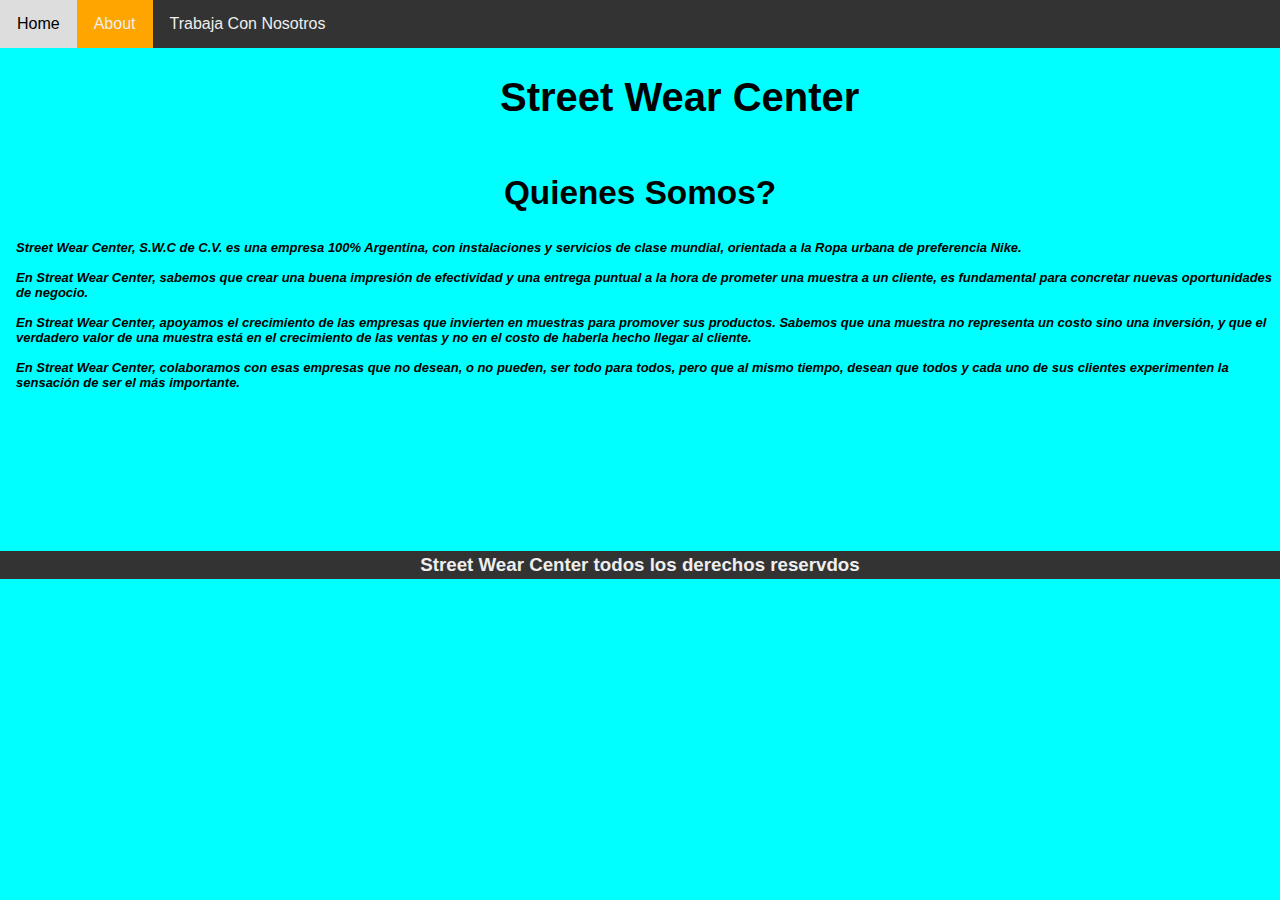
<file: about.html>
<!DOCTYPE html>
<html lang="en">
<head>
    <meta charset="UTF-8">
    <meta http-equiv="X-UA-Compatible" content="IE=edge">
    <meta name="viewport" content="width=device-width, initial-scale=1.0">
    <link href="estilo.css" rel="stylesheet" type="text/css">
    <title>Street Wear Center</title>
</head>
<body>
    <header id="head">
        <nav id="topnav">
            <a href="index.html" id="home">Home</a>
            <a href="about.html" id="about" class="active">About</a>
            <a href="Formulario.html" id="form">Trabaja Con Nosotros</a>
        </nav>
        <section id="top">
            <h1 id="title">Street Wear Center</h1>
            <h2 id="subtitle">Quienes Somos?</h2>
        </section>
        <section>
            <h4 id="quienes">Street Wear Center, S.W.C de C.V. es una empresa 100% Argentina, con instalaciones y servicios de clase mundial, orientada a la Ropa urbana de preferencia Nike.<br>
                <br>
                En Streat Wear Center, sabemos que crear una buena impresión de efectividad y una entrega puntual a la hora de prometer una muestra a un cliente, es fundamental para  concretar nuevas oportunidades de negocio.<br>
                <br>
                En Streat Wear Center, apoyamos el crecimiento de las empresas que invierten en muestras para promover sus productos. Sabemos que una muestra no representa un costo sino una inversión, y que el verdadero valor de una muestra está en el crecimiento de las ventas y no en el costo de haberla hecho llegar al cliente.<br>
                <br>
                En Streat Wear Center, colaboramos con esas empresas que no desean, o no pueden, ser todo para todos, pero que al mismo tiempo, desean que todos y cada uno de sus clientes experimenten la sensación de ser el más importante.
                <br>                                                                                                                                                                                                                          </h4>
        </section>
    </header>
    <br>
    <br>
    <br>
    <br>
    <br>
    <br>
    <br>
    <br>

    <footer class="nashe">
        <h3 class="nashent">Street Wear Center todos los derechos reservdos</h3>
    </footer>
</body>
</html>
</file>
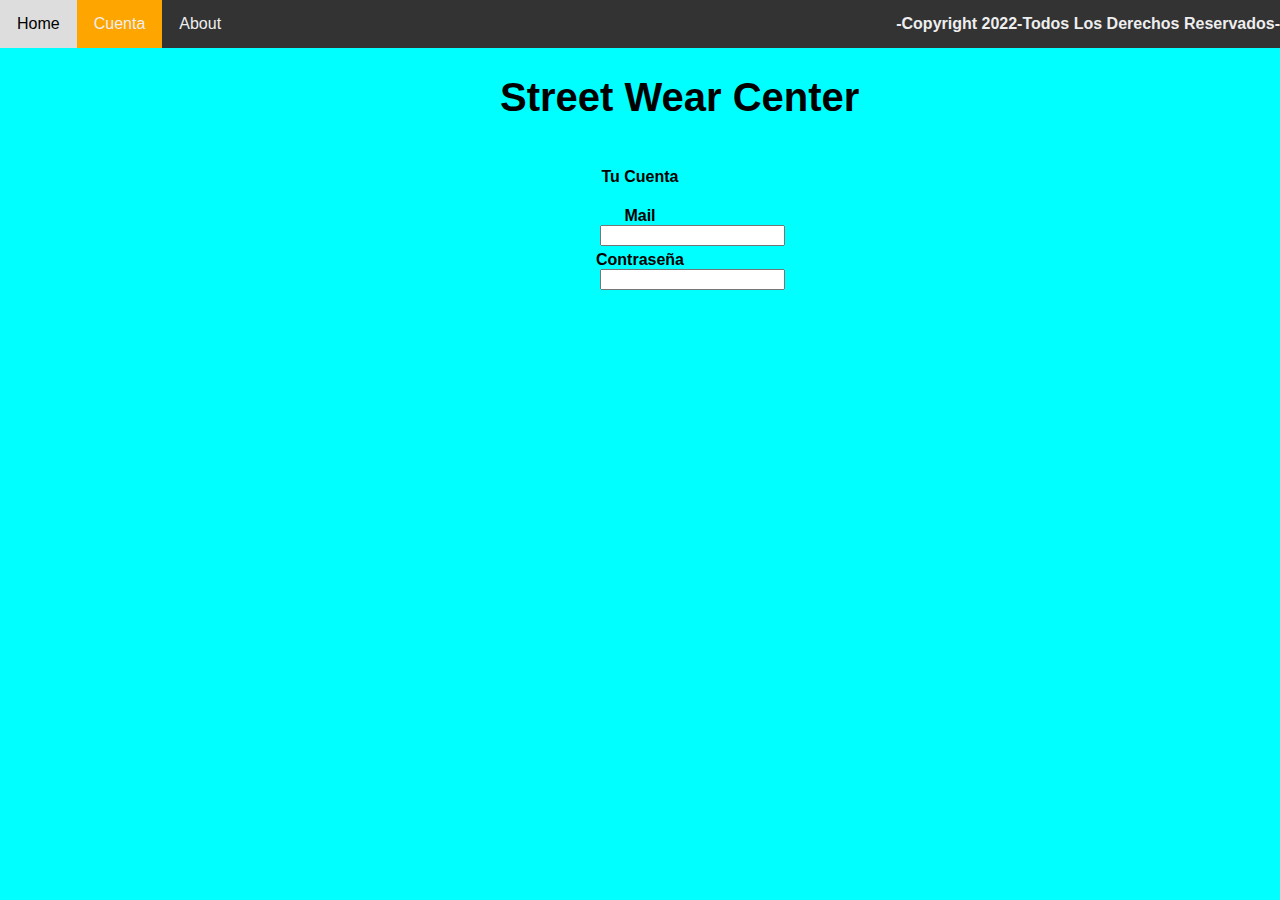
<file: cuenta.html>
<!DOCTYPE html>
<html lang="en">
<head>
    <meta charset="UTF-8">
    <meta http-equiv="X-UA-Compatible" content="IE=edge">
    <meta name="viewport" content="width=device-width, initial-scale=1.0">
    <link href="estilo.css" rel="stylesheet" type="text/css">
    <title>Street Wear Center</title>
</head>
<body>
    <header id="head">
        <nav id="topnav">
            <a href="index.html" id="home" >Home</a>
            <a href="cuenta.html" id="news" class="active">Cuenta</a>
            <a href="about.html" id="about">About</a>
            <h4 id="Copyright">-Copyright 2022-Todos Los Derechos Reservados-</h4>
        </nav>
    </header>
        <section id="top">
            <h1 id="title">Street Wear Center</h1>
        </section>
        <section id="top">
            <h4 id="acs">Tu Cuenta</h4>
        </section>
        <section>
                <form>
                    <h4 id="mail">Mail</h4>
                    <input type="email" required="" id="email">
                    <h4 id="mail1">Contraseña</h4>
                    <input type="password" required id="pass">
                </form>
        </section>
</body>
</html>
</file>
<file: estilo.css>
/*Define el colol, el margen y la tipografia del body*/  
body {
margin: 0%;
font-family: 'Segoe UI', Tahoma, Geneva, Verdana, sans-serif;
background-color: cyan;
}
body ::-webkit-scrollbar {
    width: 7px;
    background-color: #333;
}
/*Fin de la definicion del body*/  

/*Agrega la barra de navegacion y sus respectivos colores*/
    #topnav {
    overflow: hidden;
    background-color: #333;
    }

    #topnav a {
    float: left;
    padding: 15px 17px;
    color: #eee;
    text-align: center;
    text-decoration: none;
    font-size: medium;
    text-shadow: black 6pxa;
    }

    #topnav a:hover{
    background-color: #ddd;
    color: #000;
    cursor: pointer;
    transition: .3s ease all;
    }
    #topnav a.active{
    background-color: orange;
    color: #eee;
    }

    #Copyright{
    color: #eee;
    text-align: right;
    overflow: hidden;
    margin: 0px;
    margin-top: 15px;
    }
/*Fin de la barra de navegacion*/

/*Define el titulo y sus variantes, tambien se define el quienes somos del abaout.html*/
        #title {
        font-size: 30pt;
        text-align: center;
        transition: .3s ease all;
        display:inline-block;
        align-items: center;
        justify-content: center;
        margin-left: 500px;
        }

        #title:hover{
        color: orange;
        transform: scale(1.2);
        }

        #subtitle {
        font-size: 25pt;
        text-align: center;
        }
        #quienes {
        font-size: small;
        padding-left: 16px;
        font-family: 'Segoe UI', Tahoma, Geneva, Verdana, sans-serif;
        font-style: italic;
        }
        #messi {
            transition: .3s ease all;
        }
        
        #messi:hover {
            transform: scale(1.1);
        }
/*Fin de la definicion del titulo y quienes somos*/


/*Define las zapatillas y sus respectivos textos de cada una incluyendo los precios*/
            #productos1 {
            width: 50px;
            box-sizing: border-box;
            display: inline-block;
            margin:auto;
            }

            #productos2{
            width: 50px;
            box-sizing: border-box;
            display: inline-block;
            margin:auto;
            }

            #productos3 {
            width: 75px;
            box-sizing: border-box;
            display: inline-block;
            margin:auto;
            }       

            #producto{
            font-family: 'Segoe UI', Tahoma, Geneva, Verdana, sans-serif;
            background-color: #333;
            color: #eee;
            border-radius: 10px;
            padding: 5px;
            width: 300;
            height: 50;
            text-align: center;
            box-shadow: 15px black;
            }
            #producto1 {
            display: inline-block;
            padding: 5px;
            width: 400px;
            height: 400px;
            margin-left: 50px;
            }
            #producto2 {
            display: inline-block;
            padding: 5px;
            width: 400px;
            height: 400px;
            }
            #producto3 {
            display: inline-block;
            padding: 5px;
            width: 400px;
            height: 400px;
            }

            #precio {
            font-family: 'Segoe UI', Tahoma, Geneva, Verdana, sans-serif;
            background-color: #333;
            color: #eee;
            border-radius: 10px;
            padding: 5px;
            width: 300;
            height: 50;
            margin: 0px;
            text-align: center;
            }
/*Fin de la definicion de las zapatillas*/
#pag {
    text-align: center;
}
/*Define los botones y cuando se selecciona */
            #contenedor-botones {
            background-color: #333;
            color: #eee;
            padding: 7px;
            width: 300;
            height: 50;
            margin: 10px;
            margin-left: 100px;
            text-align: center;
            position: relative;
            overflow: hidden;
            border-radius: 10px;
            display: inline-block;
            align-items: center;
            justify-content: center;
            border: none;
            cursor: pointer;
            text-transform: uppercase;
            transition: .3s ease all;
            }
            #contenedor-botones:hover {
            transform: scale(1.1);
            background-color: orange;
            }
/*Fin de la definicon de los botones */


/*Define el texto de tu cuenta y la opcion de el mail y la password*/
                #acs{
                text-align: center;
                }

                #mail {
                margin: 0px;
                padding: 0px;
                text-align: center;
                }   

                #mail1 {
                margin: 0px;
                margin-top: 5px;
                padding: 0px;
                text-align: center;
                }

                #email {
                margin-left: 600px;
                align-items: center;
                justify-content: center;
                    }

                #pass{
                margin-left: 600px;
                align-items: center;
                justify-content: center;
                }
/*FIN DE LA DEFINICON*/
.nashe {
    background-color: #333;
    margin: 0%;
}
.nashent{
    text-align: center;
    color: #eee;
    opacity: 1;
    padding: 3px;
    margin: 0%;
}
/*COSAS AGREGADAS POST DEFINICION*/
</file>
